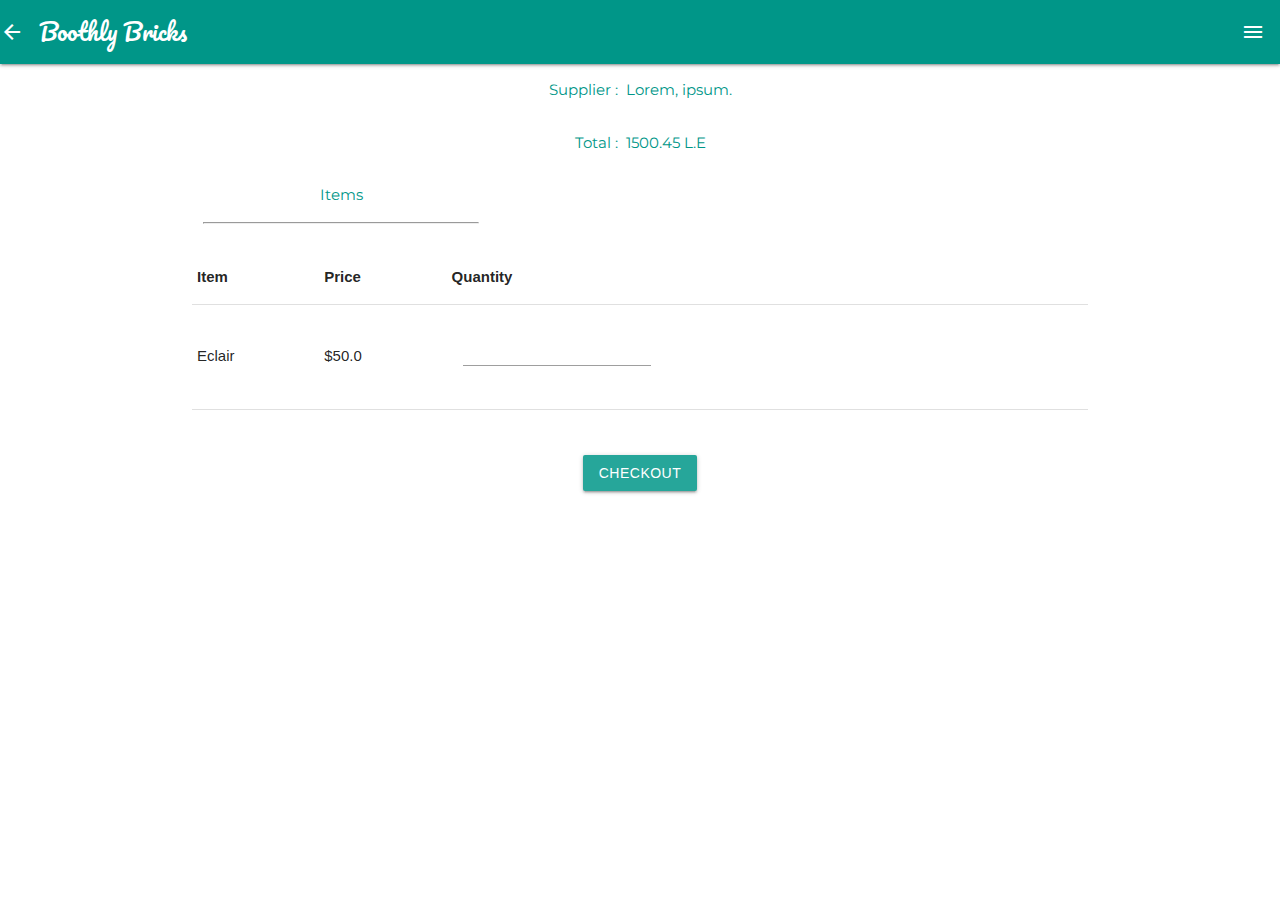
<file: cart.html>
<!DOCTYPE html>
<html lang="en">
  <head>
    <meta charset="UTF-8" />
    <meta name="viewport" content="width=device-width, initial-scale=1.0" />
    <meta http-equiv="X-UA-Compatible" content="ie=edge" />
    <meta name="theme-color" content="#000000" />
    <title>Boothly Bricks :: Welcome</title>
    <script src="./jsQR.js"></script>
    <script
      src="https://code.jquery.com/jquery-3.4.1.min.js"
      integrity="sha256-CSXorXvZcTkaix6Yvo6HppcZGetbYMGWSFlBw8HfCJo="
      crossorigin="anonymous"
    ></script>
    <link
      href="https://fonts.googleapis.com/css?family=Ropa+Sans"
      rel="stylesheet"
    />
    <link
      rel="stylesheet"
      href="https://fonts.googleapis.com/icon?family=Material+Icons"
    />
    <!-- Compiled and minified CSS -->
    <link
      rel="stylesheet"
      href="https://cdnjs.cloudflare.com/ajax/libs/materialize/1.0.0/css/materialize.min.css"
    />
    <!-- Compiled and minified JavaScript -->
    <script src="https://cdnjs.cloudflare.com/ajax/libs/materialize/1.0.0/js/materialize.min.js"></script>
    <link rel="stylesheet" href="./css/styles.css" />
  </head>
  <body>
    <nav>
      <div class="nav-wrapper teal">
        <a onclick="history.go(-1)"><i class="material-icons left">arrow_back</i></a>
        <a href="#!" class="brand-logo" id="logo-font">Boothly Bricks</a>
        <a
          href="#"
          data-activates="main-nav"
          class="button-collapse show right"
        >
          <i class="material-icons">menu</i>
        </a>
        <ul class="overlay-nav" data-transition="door" id="main-nav">
          <li><a href="register.html">Register</a></li>
          <li><a href="login.html">Login</a></li>
          <li><a href="cart.html">Cart</a></li>
          <li><a href="orders.html">Orders</a></li>
          <li><a href="settings.html">Settings</a></li>
        </ul>
      </div>
      <br />
    </nav>

    <div class="container">
      <div class="row">
        <div class="col s12">
          <p class="teal-text">
            Supplier&nbsp;:&nbsp;<span id="supplier">&nbsp;Lorem, ipsum.</span>
          </p>
        </div>
        <div class="col s12">
          <p class="teal-text">
            Total&nbsp;:&nbsp;<span id="total-price">&nbsp;1500.45</span
            >&nbsp;L.E
          </p>
        </div>
        <div class="col s4">
          <p class="teal-text">Items</p>
          <hr />
        </div>
      </div>
    </div>

    <div class="container">
      <table class="highlight">
        <thead>
          <tr>
            <th>Item</th>
            <th>Price</th>
            <th>Quantity</th>
          </tr>
        </thead>

        <tbody>
          <tr>
            <td>Eclair</td>
            <td>$<span class="price">50.0</span></td>
            <td>
            <div class="row">
              <div class="col s4">
                <input type="tel" name="quantity" id="quantity" class="validate">
              </div>
            </div>
            </td>
          </tr>
        </tbody>
      </table>
    </div>
    <br />
    <br />
    <div class="center">
      <button class="btn" onclick="confirmOrder()">Checkout</button>
    </div>

    <script src="./js/menu.js"></script>
  </body>
</html>
</file>
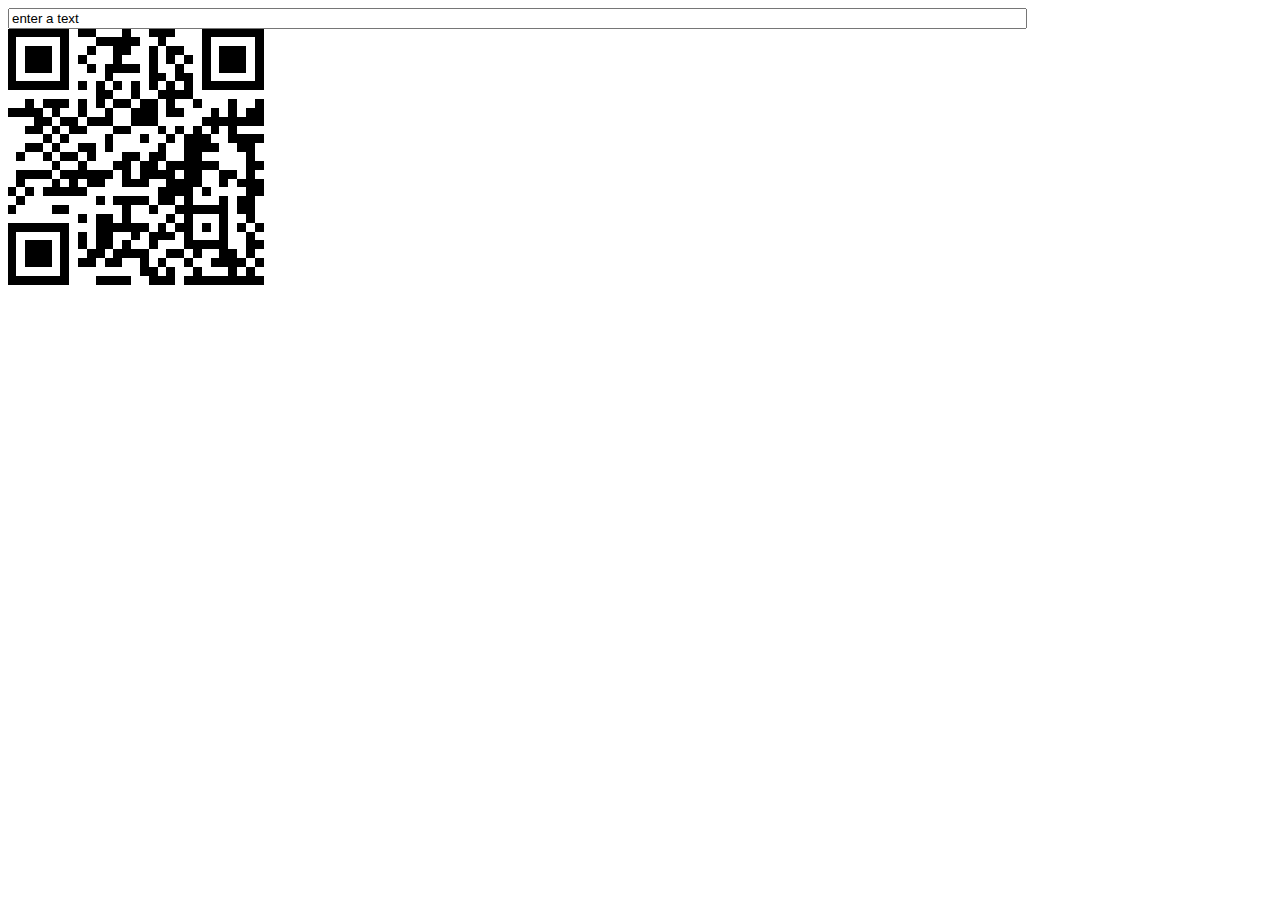
<file: qrcode.html>
<!DOCTYPE html>
<html lang="en">
<head>
    <meta charset="UTF-8">
    <meta name="viewport" content="width=device-width, initial-scale=1.0">
    <meta http-equiv="X-UA-Compatible" content="ie=edge">
    <script src="js/jquery.min.js"></script>
    <script src="js/qrcode.min.js"></script>
    <link rel="stylesheet" href="css/styles.css">
    <title>QR Code Reader</title>
</head>
<body>
    <input id="text" type="text" style="width:80%" value="enter a text"/><br>
    <div id="qrcode"></div>
    <script src="js/qr.js"></script>
</body>
</html>
</file>
<file: css/styles.css>
@import url('https://fonts.googleapis.com/css?family=Montserrat&display=swap');
@import url('https://fonts.googleapis.com/css?family=Pacifico&display=swap');
.nav-wrapper {
  padding-right: 1rem;
}
body {
  background-color: #ffffff;
}
nav .nav-wrapper .overlay-nav {
  background-color: teal;
  display: flex;
  flex-direction: column;
  justify-content: center;
  align-items: center;
  position: absolute;
  height: 100vh;
  width: 100%;
  z-index: 999;
  visibility: hidden;
}
nav .nav-wrapper .overlay-nav li {
  font-size: 3.5em;
  line-height: 1.5em;
}
nav .nav-wrapper .overlay-nav li a {
  font-size: 1em;
  padding: 0;
  transition: color 0.35s ease;
}
nav .nav-wrapper .overlay-nav li a:hover {
  background: transparent;
  color: #15bc9c;
  transition: color 0.35s ease;
}
nav .nav-wrapper .overlay-nav .close-nav {
  width: 80px;
  height: 80px;
  position: absolute;
  right: 20px;
  top: 20px;
  overflow: hidden;
  border: none;
  text-indent: 200%;
  color: transparent;
  outline: none;
  z-index: 100;
}
nav .nav-wrapper .overlay-nav .close-nav:before, nav .nav-wrapper .overlay-nav .close-nav:after {
  content: "";
  display: block;
  height: 2px;
  width: 100%;
  margin-top: 50%;
  background-color: #ffffff;
  transform-origin: 13%;
}
nav .nav-wrapper .overlay-nav .close-nav:before {
  transform: rotate(45deg);
}
nav .nav-wrapper .overlay-nav .close-nav:after {
  transform: rotate(-45deg);
}
nav .nav-wrapper .overlay-nav .close-nav:hover {
  background: none;
}
nav .nav-wrapper [data-transition="fade"] {
  opacity: 0;
  transform: scale(0.9) translateX(0);
  transition: transform 0.2s, opacity 0.2s, visibility 0s 0.2s;
}
nav .nav-wrapper [data-transition="fade"].in {
  visibility: visible;
  opacity: 1;
  transform: scale(1);
  transition: transform 0.4s, opacity 0.4s;
}
nav .nav-wrapper [data-transition="slide"] {
  visibility: hidden;
  transform: translateY(-100%);
  transition: transform 0.4s ease-in-out, visibility 0s 0.4s;
}
nav .nav-wrapper [data-transition="slide"].in {
  visibility: visible;
  transform: translateY(0%);
  transition: transform 0.4s ease-in-out;
}
nav .nav-wrapper [data-transition="door"] {
  visibility: hidden;
  width: 0;
  left: 50%;
  transform: translateX(-50%);
  transition: width 0.5s 0.3s, visibility 0s 0.8s;
}
nav .nav-wrapper [data-transition="door"] li, nav .nav-wrapper [data-transition="door"] .close-nav {
  opacity: 0;
  transition: opacity 0.3s 0.5s;
  transition-delay: 0s;
}
nav .nav-wrapper [data-transition="door"].in {
  visibility: visible;
  width: 100%;
  transition: width 0.5s;
}
nav .nav-wrapper [data-transition="door"].in li, nav .nav-wrapper [data-transition="door"].in .close-nav {
  opacity: 1;
  transition-delay: 0.5s;
}
nav .nav-wrapper [data-transition="roll"] {
  opacity: 0;
  visibility: hidden;
  transition: opacity 0.5s, visibility 0s 0.5s;
}
nav .nav-wrapper [data-transition="roll"] li, nav .nav-wrapper [data-transition="roll"] .close-nav {
  opacity: 0.4;
  transform: translateY(-25%) rotateX(90deg);
  transition: transform 0.5s, opacity 0.5s;
}
nav .nav-wrapper [data-transition="roll"].in {
  opacity: 1;
  visibility: visible;
  transition: opacity 0.5s;
  transform: translateY(0) rotateX(0deg);
}
nav .nav-wrapper [data-transition="roll"].in li, nav .nav-wrapper [data-transition="roll"].in .close-nav {
  opacity: 1;
  transform: rotateX(0deg);
}
nav a.button-collapse.show {
  display: block;
}
nav .overlay-nav ul li a {
  font-size: 0.5em;
}

/* #qrcode {
  width:160px;
  height:160px;
  margin-top:15px;
} */

#canvas {
  width: 100%;
  height: 100%;
}

#outputMessage,
p {
  text-align: center;
  font-family: 'Montserrat', sans-serif;
}

#logo-font {
  font-size: 1.5em;
  font-family: 'Pacifico', cursive;
}

#add-address {
  cursor: pointer;
}

#toast-container {
  display: block;
  position: fixed;
  z-index: 10000;
}
@media only screen and (max-width: 540px) {
  #toast-container {
    min-width: 100%;
    bottom: 0;
  }
}
@media only screen and (min-width: 541px) and (max-width: 768px) {
  #toast-container {
    position: fixed;
    bottom: 0;
    left: 50%;
    -webkit-transform: translateX(-270px);
            transform: translateX(-270px);
  }
}
@media only screen and (min-width: 769px) {
  #toast-container {
    left: 32px;
    bottom: 32px;
    max-width: 90%;
  }
}

.toast {
  border-radius: 2px;
  top: 35px;
  width: auto;
  clear: both;
  margin-top: 10px;
  position: relative;
  max-width: 100%;
  height: auto;
  min-height: 48px;
  line-height: 1.5em;
  word-break: keep-all;
  background-color: #eeeeee;
  padding: 10px 25px;
  font-size: 1.1rem;
  font-weight: 300;
  color: #212121;
  display: flex;
  align-items: center;
  justify-content: space-between;
}
.toast .btn, .toast .btn-flat {
  color: #00e676;
  margin: 0;
  margin-left: 3rem;
}
@media only screen and (max-width: 540px) {
  .toast {
    width: 100%;
    border-radius: 0;
  }
}
@media only screen and (min-width: 541px) and (max-width: 768px) {
  .toast {
    width: 540px;
  }
}
@media only screen and (min-width: 769px) {
  .toast {
    float: left;
  }
}
</file>
